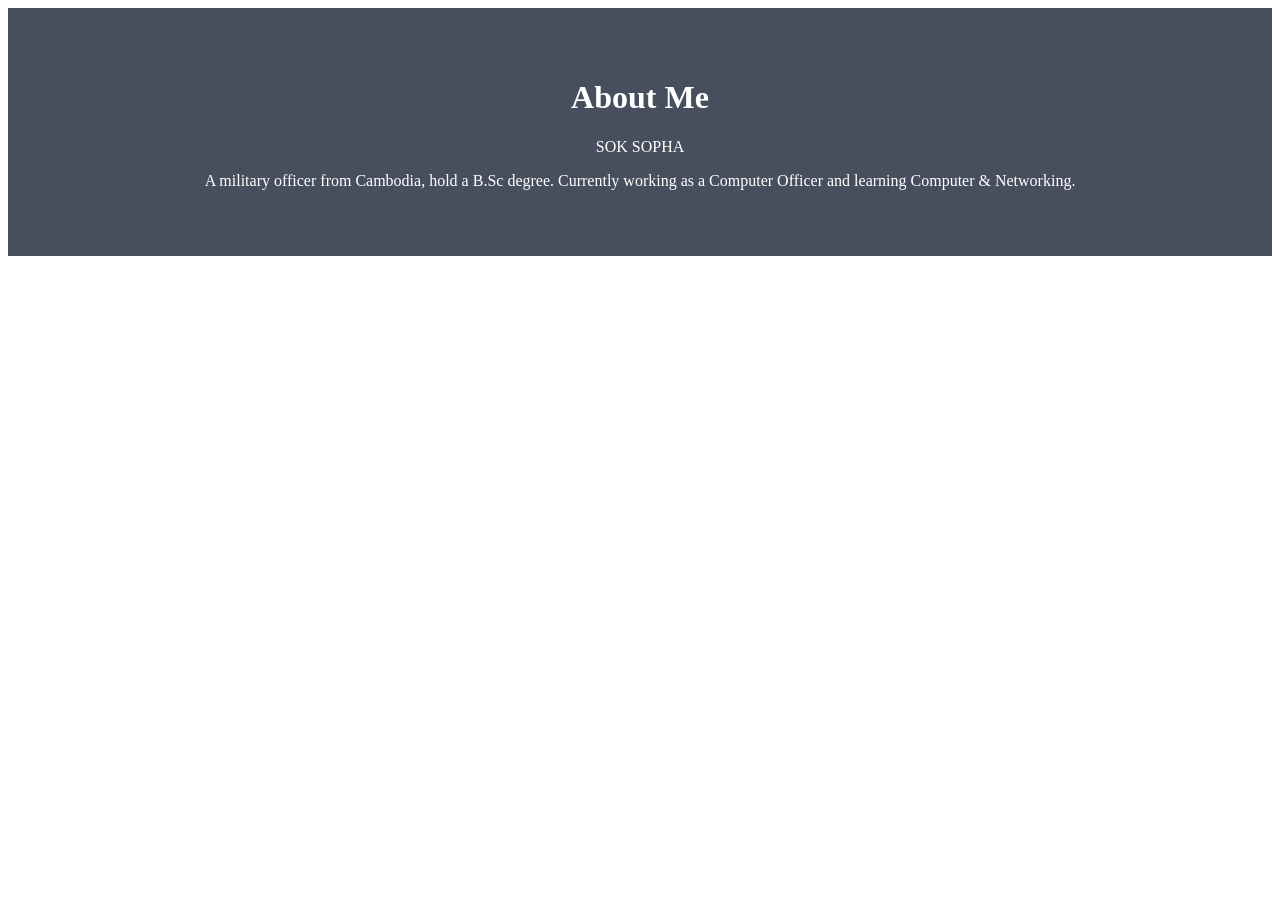
<file: about.html>
<!DOCTYPE html>
<html lang="en">
  <head>
    <meta charset="UTF-8" />
    <meta name="viewport" content="width=device-width, initial-scale=1.0" />
    <title>About ME</title>
    <link rel="stylesheet" href="./css/about.css" />
    <link rel="shortcut icon" href="/images/fav.png" type="image/x-icon">
  </head>
  <body>
    <div class="about-section">
      <h1>About Me</h1>
      <p>SOK SOPHA</p>
      <p>
        A military officer from Cambodia, hold a B.Sc degree. Currently working
        as a Computer Officer and learning Computer & Networking.
      </p>
    </div>
  </body>
</html>
</file>
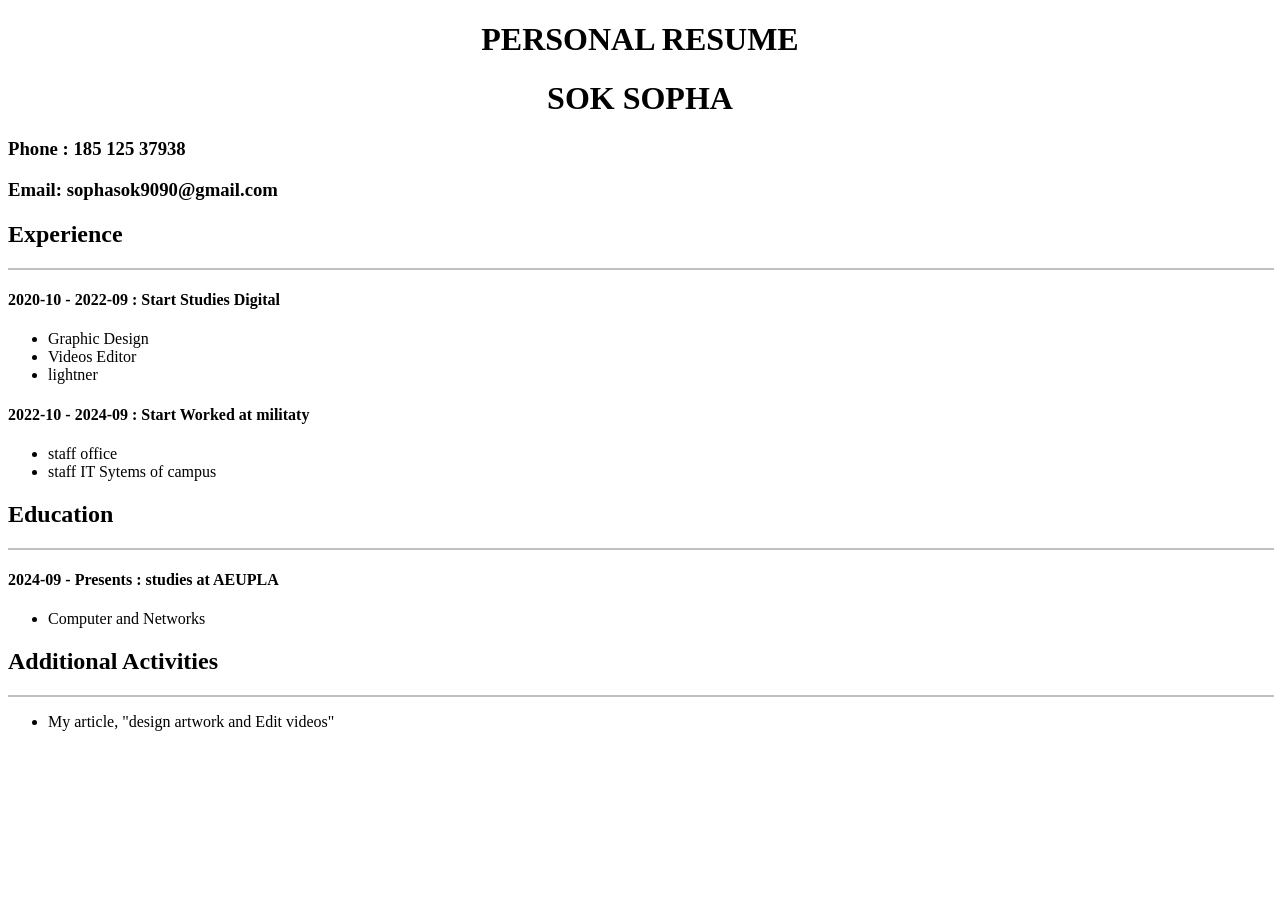
<file: resume.html>
<!DOCTYPE html>
<html lang="en">
  <head>
    <meta charset="UTF-8" />
    <meta http-equiv="X-UA-Compatible" content="IE=edge" />
    <meta name="viewport" content="width=device-width, initial-scale=1.0" />
    <link rel="shortcut icon" href="/images/fav.png" type="image/x-icon">
    <title>Document</title>
    <style>
      hr {
        margin: auto;
        width: 100%;
        border: 1px solid silver;
      }
      h1 {
        text-align: center;
      }
    </style>
  </head>
  <body>
    <h1>PERSONAL RESUME</h1>
    <h1>SOK SOPHA</h1>
    <p></p>
    <h3>Phone : 185 125 37938</h3>
    <h3>Email: sophasok9090@gmail.com</h3>
    <div>
      <h2>Experience</h2>
      <hr />
      <h4>2020-10 - 2022-09 : Start Studies Digital</h4>
      <ul>
        <li>Graphic Design</li>
        <li>Videos Editor</li>
        <li>lightner</li>
      </ul>
    </div>
    <div>
      <h4>2022-10 - 2024-09 : Start Worked at militaty</h4>
      <ul>
        <li>staff office</li>
        <li>staff IT Sytems of campus</li>
      </ul>
    </div>
    <div>
      <h2>Education</h2>
      <hr />
      <h4>2024-09 - Presents : studies at AEUPLA</h4>
      <ul>
        <li>Computer and Networks</li>
      </ul>
    </div>
    <div>
      <h2>Additional Activities</h2>
      <hr />
      <ul>
        <li>My article, "design artwork and Edit videos"</li>
      </ul>
    </div>
  </body>
</html>
</file>
<file: css/about.css>
.about-section {
  padding: 50px;
  text-align: center;
  background-color: #474e5d;
  color: white;
}
.about-section:hover {
  color: rgb(12, 116, 244);
}

@media screen and (max-width: 650px) {
  .column {
    width: 100%;
    display: block;
  }
}
</file>
